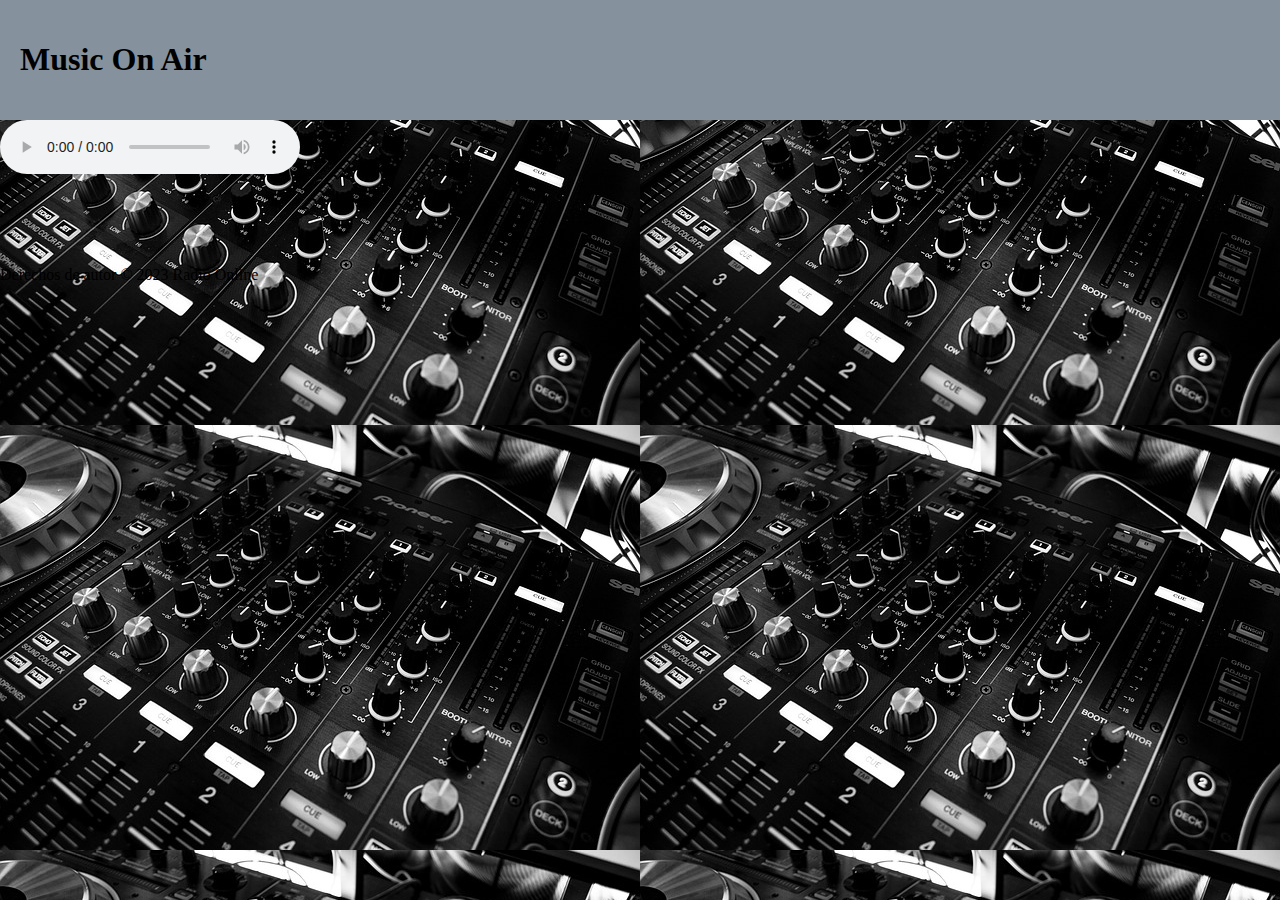
<file: radio.html>
<!DOCTYPE html>
<html lang="es">
<head>
  <meta charset="UTF-8">
  <title>Another Time Radio Online</title>
  <link rel="stylesheet" href="styles.css">
</head>
<body>
  <header>
    <h1>Music On Air</h1>
  </header>

  <main>
    <div class="player">
      <audio controls>
        <source src="https://cp9.serverse.com/proxy/another/stream" type="audio/mp3">
        Tu navegador no admite la reproducción de audio.
      </audio>
    </div>
  </main>
  <br>
  <br>
<body class="vid" style="display: block;">
  <div id="fb-root"></div>
      <script async defer crossorigin="anonymous" src="https://connect.facebook.net/es_LA/sdk.js#xfbml=1&version=v13.0" nonce="XXXXXXXX"></script>
    <div class="fb-video" data-href="https://www.facebook.com/100001500584150/videos/984376649671275/" data-width="640" data-show-text="false"></div>
</body>
<br><br>
  <footer>
    <p>Derechos de autor &copy; 2023 Radio Online</p>
  </footer>
</body>
</html>
</file>
<file: styles.css>
body {
    margin: 0;
    padding: 0;
    background-color: rgba(224, 221, 221, 0.795);
    background-image: url(img/back.jpg);

}

header {
    background-color: #85929E;
    padding: 20px;
    display: flex;
    align-items: center;
}

.header-left {
    flex: 1;
    font-family: Arial, Helvetica, sans-serif;
}

.header-right {
    flex-shrink: 0;
    margin-left: 20px;
}

.content {
    width: 40%;
    margin-top: 100px;
    background-color: antiquewhite;
    padding: 20px;
    font-family: 'Ubuntu', sans-serif;
}

/* Estilos para el chat */
.chat {
    background-color: #0a0909;
    padding: 20px;
    position: fixed;
    top: 0;
    right: 0;
    width: 300px;
    height: 100%;
    overflow-y: scroll;
    z-index: 999;
}

.chat h3 {
    margin-top: 0;
}

.chat-messages {
    max-height: calc(100% - 100px);
    overflow-y: auto;
    font-family: 'Ubuntu', sans-serif;
}

#chat-messages {
    margin-bottom: 10px;
    background-color: #85C1E9;
}

#chat-messages p {
    margin: 5px 0;
}

#chat-form {
    position: fixed;
    bottom: 20px;
    right: 20px;
    display: flex;
    flex-direction: column;
    background-color: #fff;
    padding: 10px;
    border-radius: 5px;
    box-shadow: 0 2px 5px rgba(0, 0, 0, 0.1);
}

.emoji-picker {
    display: flex;
    align-items: center;
}

#emoji-container {
    position: relative;
}

#emoji-container .emoji-mart {
    position: absolute;
    bottom: 50px;
    right: 0;
    z-index: 9999;
}


.review {
    text-align: justify;
    position: relative;
}


.side-image {
    position: absolute;
    border: 3px solid;
    margin-right: 40%;
    top: 50%;
    right: 0;
    transform: translateY(-50%);
    width: 100px;
    /* Ajusta el ancho según tus necesidades */
    height: 100px;
    /* Ajusta la altura según tus necesidades */
    background-image: url('img/kiry.jpg');
    background-size: cover;
}

.video-container {
    display: flex;
    justify-content: center;
    align-items: center;
    height: 400px;
    /* Ajusta la altura deseada */
}

.video-wrapper {
    text-align: center;
}

.fb-video {
    display: flex;
    justify-content: flex-start;
    align-items: center;
}

@media (max-width: 768px) {
    /* Estilos para pantallas de hasta 768px */
    
    .container {
      padding: 10px;
    }
    
    .chat {
      width: 100%;
      max-width: 100%;
      height: 50%;
    }
    
    .chat-messages {
      max-height: calc(50% - 50px);
    }
    
    #chat-form {
      position: static;
    }
    
    .video-container {
      height: 300px;
    }
  }
</file>
